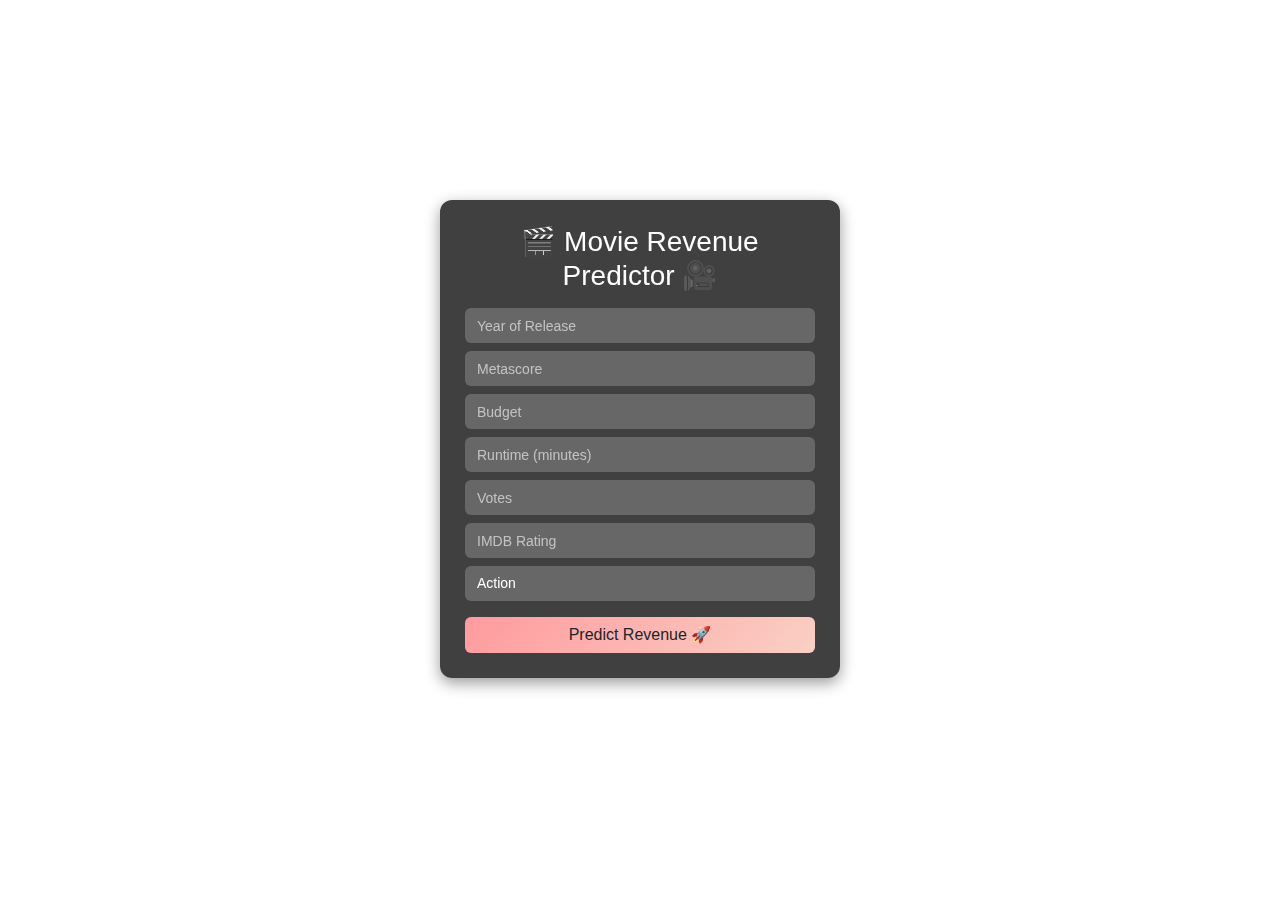
<file: templates/index.html>
<!DOCTYPE html>
<html lang="en">
<head>
    <meta charset="UTF-8">
    <meta name="viewport" content="width=device-width, initial-scale=1.0">
    <title>Movie Revenue Prediction</title>
    <link rel="stylesheet" href="https://cdn.jsdelivr.net/npm/bootstrap@5.3.0/dist/css/bootstrap.min.css">
    <script src="https://cdnjs.cloudflare.com/ajax/libs/jquery/3.6.0/jquery.min.js"></script>
    <style>
        /* Full-page background with blur effect */
        body {
            background: url('https://cdn.celluloidjunkie.com/wp-content/uploads/2024/07/16120608/2024-Film-Releases-First-Half.jpg') no-repeat center center/cover;
            /* backdrop-filter: blur(3px); */
            color: white;
            font-family: 'Poppins', sans-serif;
            animation: fadeIn 1s ease-in-out;
        }
        
        /* Centered form container with transparency */
        .container {
            backdrop-filter: blur(3px);
            margin-top: 200px;
            background: rgba(0, 0, 0, 0.75);
            padding: 25px;
            border-radius: 12px;
            box-shadow: 0 5px 15px rgba(0, 0, 0, 0.4);
            animation: slideUp 1s ease-in-out;
            max-width: 400px;
        }

        /* Smaller input fields */
        .form-control {
            height: 35px;
            font-size: 14px;
            background: rgba(255, 255, 255, 0.2);
            color: white;
            border: none;
            transition: all 0.3s ease-in-out;
        }

        .form-control::placeholder {
            color: rgba(255, 255, 255, 0.6);
        }

        .form-control:focus {
            background: rgba(255, 255, 255, 0.4);
            color: black;
        }

        /* Styled button with hover effect */
        .btn-custom {
            background: linear-gradient(135deg, #ff9a9e, #fad0c4);
            border: none;
            transition: transform 0.3s ease-in-out, box-shadow 0.3s ease-in-out;
            width: 100%;
            font-size: 16px;
        }

        .btn-custom:hover {
            transform: scale(1.05);
            box-shadow: 0 4px 10px rgba(255, 255, 255, 0.5);
        }

        /* Keyframe animations */
        @keyframes fadeIn {
            from { opacity: 0; }
            to { opacity: 1; }
        }

        @keyframes slideUp {
            from { transform: translateY(50px); opacity: 0; }
            to { transform: translateY(0); opacity: 1; }
        }
    </style>
</head>
<body>
    <div class="container text-center">
        <h3 class="mb-3">🎬 Movie Revenue Predictor 🎥</h3>
        <form action="/predict" method="post">
            <input type="number" class="form-control mb-2" name="year_of_release" placeholder="Year of Release" required>
            <input type="number" class="form-control mb-2" name="metascore" placeholder="Metascore" required>
            <input type="number" class="form-control mb-2" name="budget" placeholder="Budget" required>
            <input type="number" class="form-control mb-2" name="runtime" placeholder="Runtime (minutes)" required>
            <input type="number" class="form-control mb-2" name="votes" placeholder="Votes" required>
            <input type="number" class="form-control mb-2" name="imdb_rating" placeholder="IMDB Rating" step="0.1" required>

            <select class="form-control mb-3" name="genre">
                <option value="Genre_Action">Action</option>
                <option value="Genre_Comedy">Comedy</option>
                <option value="Genre_Drama">Drama</option>
                <option value="Genre_Horror">Horror</option>
                <option value="Genre_SciFi">Sci-Fi</option>
            </select>

            <button type="submit" class="btn btn-custom">Predict Revenue 🚀</button>
        </form>
    </div>
</body>
</html>
</file>
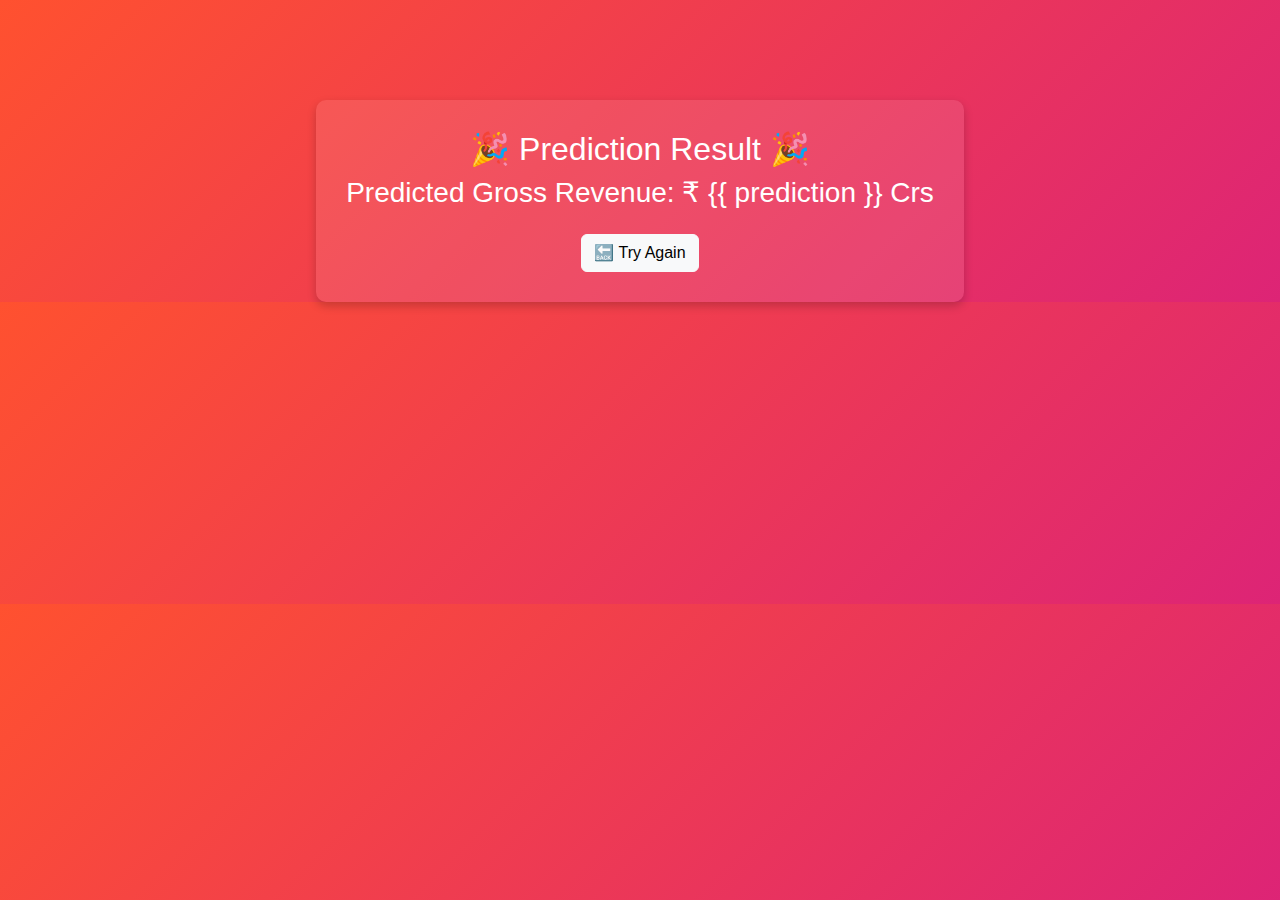
<file: templates/result.html>
<!DOCTYPE html>
<html lang="en">
<head>
    <meta charset="UTF-8">
    <meta name="viewport" content="width=device-width, initial-scale=1.0">
    <title>Prediction Result</title>
    <link rel="stylesheet" href="https://cdn.jsdelivr.net/npm/bootstrap@5.3.0/dist/css/bootstrap.min.css">
    <style>
        body {
            background: linear-gradient(135deg, #ff512f, #dd2476);
            color: white;
            font-family: Arial, sans-serif;
            text-align: center;
            padding-top: 100px;
            animation: fadeIn 1s ease-in-out;
        }
        .result-box {
            background: rgba(255, 255, 255, 0.1);
            padding: 30px;
            border-radius: 10px;
            box-shadow: 0 4px 10px rgba(0, 0, 0, 0.2);
            display: inline-block;
            animation: slideUp 1s ease-in-out;
        }
        @keyframes fadeIn {
            from { opacity: 0; }
            to { opacity: 1; }
        }
        @keyframes slideUp {
            from { transform: translateY(50px); opacity: 0; }
            to { transform: translateY(0); opacity: 1; }
        }
    </style>
</head>
<body>
    <div class="result-box">
        <h2>🎉 Prediction Result 🎉</h2>
        <h3>Predicted Gross Revenue: ₹ {{ prediction }} Crs</h3>
        <a href="/" class="btn btn-light mt-3">🔙 Try Again</a>
    </div>
</body>
</html>
</file>
